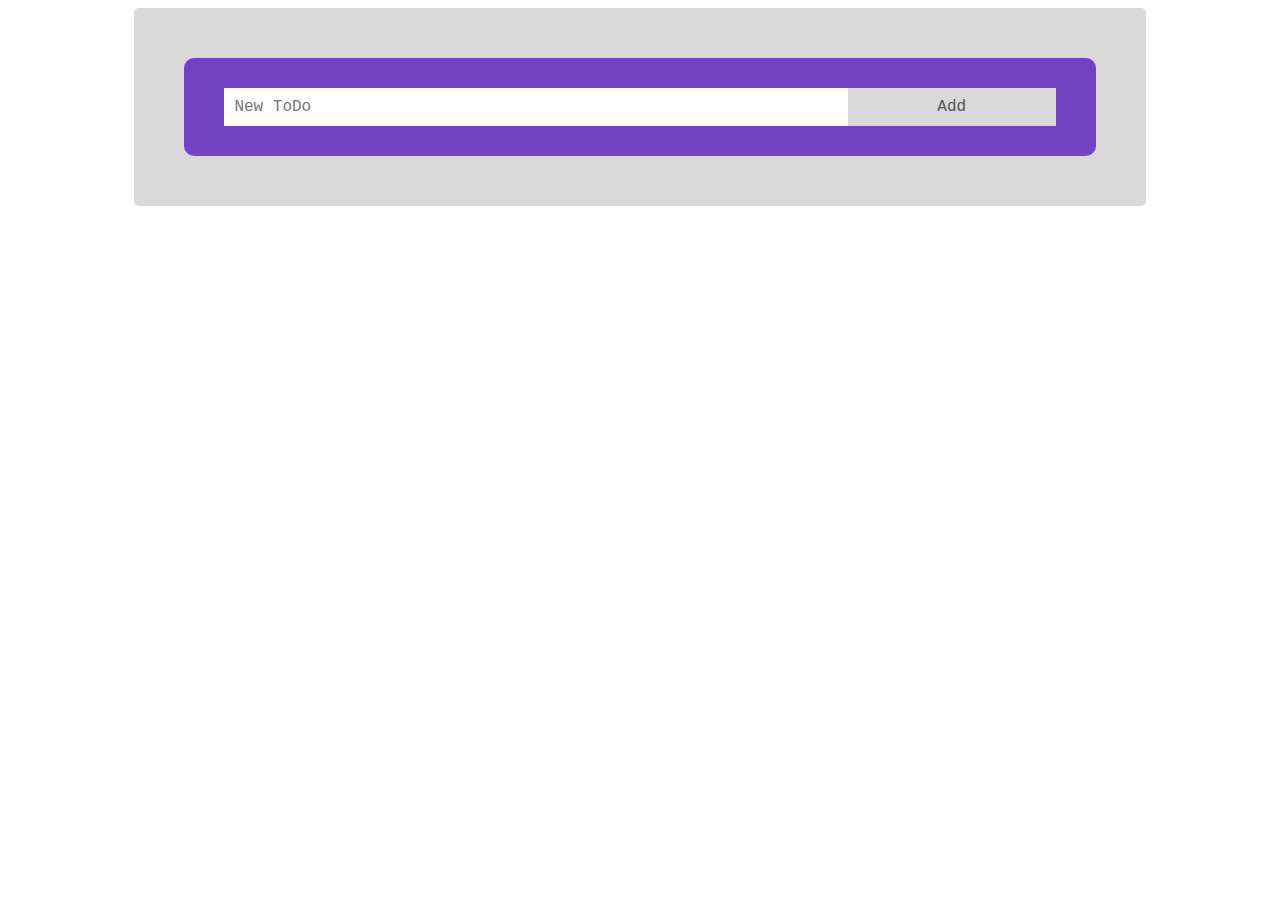
<file: Index.html>
<!--To use this program download the live server extension in Visual Studio Code. Right click on the Index.html
file from the Explorer and click open with live server. In the browser my ToDo app will open to use the system
type in any todo into the box that says New ToDo. After you are finished you may hit the "add" button or hit enter.
if you finish a task, simply click on it in the lower are to cross it out. If you need to delete a task, click the
"X" button on the right side of the task.-->

<!--https://www.w3schools.com/howto/howto_js_todolist.asp-->
<!--Used this W3 Schools tutorial for a good chunk of help with programming-->
<!DOCTYPE html>
<html>
    <!--basic file declaration stuff-->
    <head>
        <meta charset="utf-8" name="viewport" content="width=device-width", initial-scale="1">
        <link rel="stylesheet" href="Styles.css">
        <title>APCS Website</title>
    </head>
    <body>
        <!--declares the whole area that the viewport will take up as "boxed" classifies the upper section where
        the user will type the todo as "main" and creates a user input and button-->
        <div class="boxed">
        <div class="main">
            <input class="input" id="input" type="text" placeholder="New ToDo">
            <span onclick="newElement(input)" class="add input">Add</span> 
        </div>
        <!--creates the user list-->
        <ul id="list"></ul>
        </div>
        <script type="text/javascript">
            // funky fresh function that gets the input from the user box thwn the add button is pressed
            //this will then check if the input is blank or not, if so it gives a warning if not it continues by
            //appending the new input/todo onto the users list then erasing the user input box
            //utilizes input parameter given by onclick in the html
        function newElement(input) {
        var li = document.createElement("li");
        var inputValue = input.value;
        var t = document.createTextNode(inputValue);
        li.appendChild(t);
        if (inputValue === '') {
            alert("You must write something!");
        } else {
            document.getElementById("list").appendChild(li);
        }
          document.getElementById("input").value = "";

          var span = document.createElement("SPAN");
          var txt = document.createTextNode("\u00D7");
          span.className = "close";
        span.appendChild(txt);
        li.appendChild(span);

        for (i = 0; i < close.length; i++) {
            close[i].onclick = function() {
            var div = this.parentElement;
            div.style.display = "none";
            }
        }
        }
            //gets user input whilst typing in the create box if the user hits enter then it creates the new todo so they
            //don't have to move the mouse to hit the button
            var input = document.getElementById("input");

            input.addEventListener("keyup", function(event) {
                if (event.keyCode === 13) {
                event.preventDefault();
                newElement(input);
            }
        });

        //if you hit the close button then the program deletes it
        var close = document.getElementsByClassName("close");
        var i;
        for (i = 0; i < close.length; i++) {
        close[i].onclick = function() {
        var div = this.parentElement;
        div.style.display = "none";
        }
    }

    //if a list item (ul) is clicked then the system marks it as checked and lines out the word
    var list = document.querySelector('ul');
        list.addEventListener('click', function(ev) {
        if (ev.target.tagName === 'LI') {
    ev.target.classList.toggle('checked');
  }
        }, false);

        </script>
    </body>
</html>
</file>
<file: Styles.css>
/*affects how the box sizing woks and collides*/
* {
    box-sizing: border-box;
  }
/*all list styling*/  
ul {
    margin:0;
    padding:0;
}
ul li {
    border-radius:5px;
    position:relative;
    padding: 12px 8px 12px 40px;
    background:rgb(240, 240, 240);
    font-size:15px;
    transition:0.4s;
    font-family: "Lucida Console", "Courier New";
}
ul li:nth-child(odd) {
    background: rgb(185, 185, 185);
}
ul li:hover {
    background: rgb(153, 153, 153);
}
ul li.checked {
    background: rgb(100, 100, 100);
    color: rgb(255, 255, 255);
    text-decoration: line-through;
}
ul li.checked::before {
    content: '';
    position: absolute;
    border-color: rgb(255, 255, 255);
    border-style: solid;
    border-width: 0 2px 2px 0;
    top: 10px;
    left: 16px;
    transform: rotate(45deg);
    height: 15px;
    width: 7px;
}
/*styles close button*/
.close {
    position: absolute;
    right: 0;
    top: 0;
    padding: 12px 16px 12px 16px;
}
.close:hover {
    background-color: #f44336;
    color: white;
    border-radius: 10px;
}
/*styles main top box*/
.main {
    border-radius: 10px;
    background-color: rgb(115, 65, 196);
    padding: 30px 40px;
    color: white;
    text-align: center;
}
.main:after {
    content: "";
    display: table;
    clear: both;
}
/*styles input area*/
input {
    margin: 0;
    border: none;
    width: 75%;
}
/*styles add button*/
.add {
    width: 25%;
    background: #d9d9d9;
    color: #555;
    text-align: center;
    cursor: pointer;
    transition: 0.3s;
}
.add:hover {
    opacity:0.5; 
}
/*styles input typing box*/
.input {
    border-radius: 10px;
    font-family: "Lucida Console", "Courier New";
    float: left;
    border-radius: 0;
    font-size: 16px;
    padding: 10px;
}
/*styles div that surrounds the whole thing*/
.boxed {
    margin: auto;
    width: 80%;
    height: auto;
    border: 15px black;
    padding: 50px;
    background-color: #d9d9d9;
    border-radius: 5px;
}
</file>
